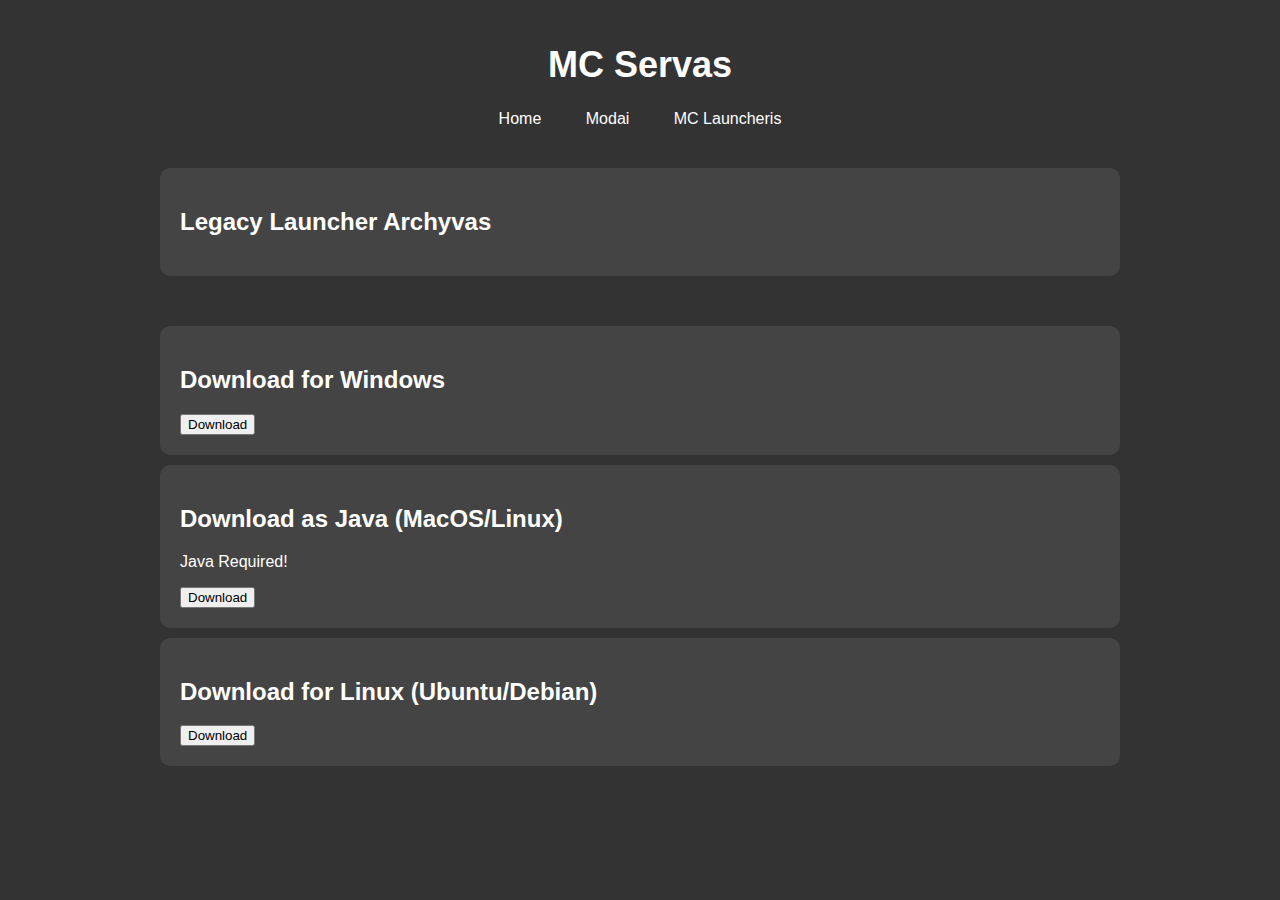
<file: mclauncher.html>
<!DOCTYPE html>
<html>
<head>
    <meta charset="UTF-8">
    <title>MC Servas</title>
    <style>
        body {
            font-family: Arial, sans-serif;
            background-color: #333;
            color: #fff;
            margin: 0;
            padding: 0;
        }
        header {
            background-color: #333;
            padding: 20px;
            text-align: center;
        }
        h1 {
            font-size: 36px;
        }
        nav {
            text-align: center;
        }
        nav a {
            text-decoration: none;
            color: #fff;
            margin: 0 20px;
        }
        nav a:hover {
            text-decoration: underline;
        }
        .container {
            max-width: 960px;
            margin: 0 auto;
            padding: 20px;
        }
        .main-content {
            background-color: #444;
            padding: 20px;
            border-radius: 10px;
            margin-bottom: 10px;
        }
        footer {
            background-color: #333;
            padding: 10px;
            text-align: center;
        }
    </style>
</head>
<body>
    <header>
        <h1>MC Servas</h1>
        <nav>
            <a href="index.html">Home</a>
            <a href="mods.html">Modai</a>
            <a href="mclauncher.html">MC Launcheris</a>
        </nav>
    </header>
    
    <div class="container">
        <div class="main-content">
            <h2>Legacy Launcher Archyvas</h2>
        </div>
    </div>
    
    <div class="container">
        <div class="main-content">
            <h2>Download for Windows</h2>
            <button onclick="DownloadLauncherWindows()">Download</button>
        </div>
   
      <div class="main-content">
         <h2>Download as Java (MacOS/Linux)</h2>
         <p>Java Required!</p>
         <button onclick="DownloadLauncherJava()">Download</button>
      </div>

        <div class="main-content">
           <h2>Download for Linux (Ubuntu/Debian)</h2>
           <button onclick="DownloadLauncherDebian()">Download</button>
        </div>
</body>
  <script>
      function DownloadLauncherWindows() {
          window.open("https://drive.usercontent.google.com/download?id=1IhJhapyarimH3tkaRUAtINi-A35VMh0e&export=download&authuser=0 ", "_blank");
      }
      
      function DownloadLauncherDebian() {
        window.open("https://github.com/ignas4/downloads/raw/main/LegacyLauncher.deb", "_blank");
    }

    function DownloadLauncherJava() {
      window.open("https://github.com/ignas4/downloads/raw/main/LegacyLauncher.jar", "_blank");
    }
  </script>
  
</html>
</file>
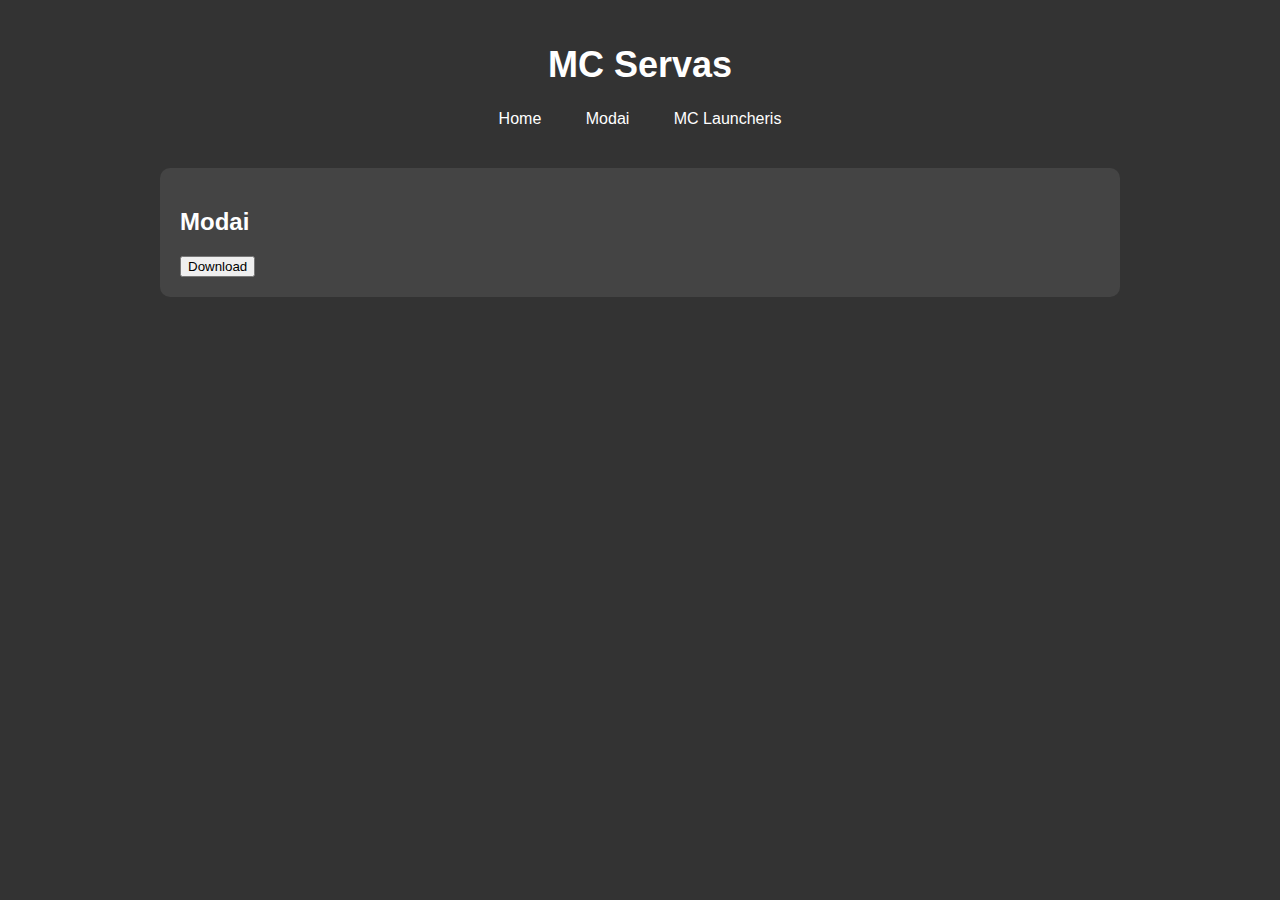
<file: mods.html>
<!DOCTYPE html>
<html>
<head>
    <meta charset="UTF-8">
    <title>MC Servas</title>
    <style>
        body {
            font-family: Arial, sans-serif;
            background-color: #333;
            color: #fff;
            margin: 0;
            padding: 0;
        }
        header {
            background-color: #333;
            padding: 20px;
            text-align: center;
        }
        h1 {
            font-size: 36px;
        }
        nav {
            text-align: center;
        }
        nav a {
            text-decoration: none;
            color: #fff;
            margin: 0 20px;
        }
        nav a:hover {
            text-decoration: underline;
        }
        .container {
            max-width: 960px;
            margin: 0 auto;
            padding: 20px;
        }
        .main-content {
            background-color: #444;
            padding: 20px;
            border-radius: 10px;
            margin-bottom: 10px;
        }
        footer {
            background-color: #333;
            padding: 10px;
            text-align: center;
        }
    </style>
</head>
<body>
    <header>
        <h1>MC Servas</h1>
        <nav>
            <a href="index.html">Home</a>
            <a href="mods.html">Modai</a>
            <a href="mclauncher.html">MC Launcheris</a>
        </nav>
    </header>

    
     <div class="container">
        <div class="main-content">
            <h2>Modai</h2>
            <button onclick="DownloadMods()">Download</button>
        </div>
   
   
</body>
  <script>
      function DownloadMods() {
          window.open("https://drive.usercontent.google.com/download?id=14ALOBHdvrTZjf4tPEbdY_TXDeawvAlxT&export=download&authuser=0", "_blank");
      }

      function DownloadFabric() {
          window.open("https://maven.fabricmc.net/net/fabricmc/fabric-installer/1.0.1/fabric-installer-1.0.1.exe", "_blank");
      }
  </script>
  
</html>
</file>
